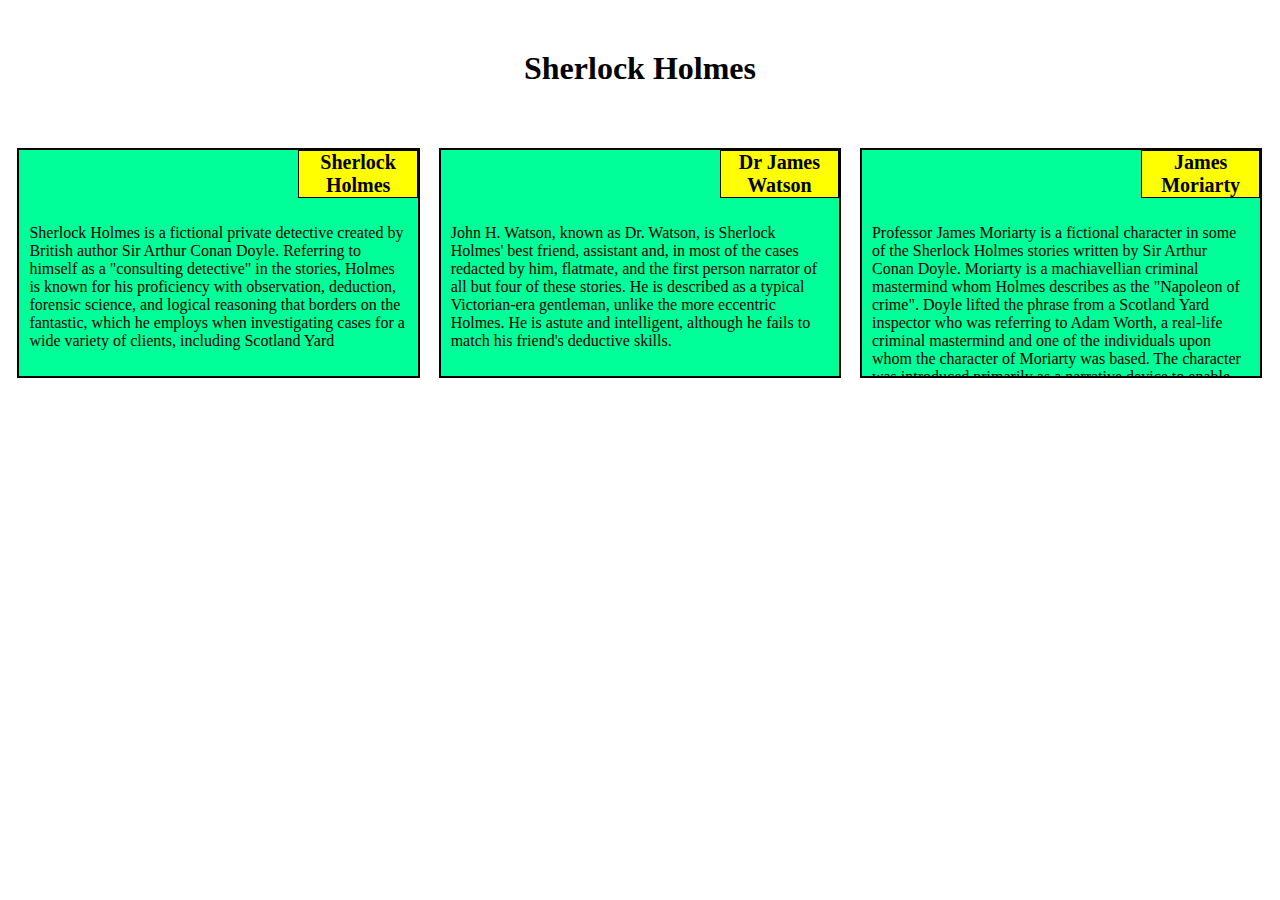
<file: module2-solution/index.html>
<!DOCTYPE html>
<html>
<head>
<meta charset="utf-8">
<meta name="viewport" content="width=device-width, initial-scale=1">
<link rel="stylesheet" type="text/css" href="css/styles.css">
<title>Module 2 Assignment</title>
</head>
<body>
<h1>Sherlock Holmes</h1>

<div class="row">	
  <div class="col-lg-4 col-md-6 col-sm-12">
  	<section>
  		<div id="p1">
  		Sherlock Holmes
  		</div>
  	<p>Sherlock Holmes is a fictional private detective created by British author Sir Arthur Conan Doyle. Referring to himself as a "consulting detective" in the stories, Holmes is known for his proficiency with observation, deduction, forensic science, and logical reasoning that borders on the fantastic, which he employs when investigating cases for a wide variety of clients, including Scotland Yard</p>
  	</section>
  </div>
  <div class="col-lg-4 col-md-6 col-sm-12">
  	<section>
  		<div id="p2">
  			Dr James Watson
  		</div>
  	<p>John H. Watson, known as Dr. Watson, is Sherlock Holmes' best friend, assistant and, in most of the cases redacted by him, flatmate, and the first person narrator of all but four of these stories. He is described as a typical Victorian-era gentleman, unlike the more eccentric Holmes. He is astute and intelligent, although he fails to match his friend's deductive skills.</p></div>
  	</section>
  <div class="col-lg-4 col-md-12 col-sm-12">
  	<section>
  		<div id="p3">
  		James Moriarty
  		</div>
  	<p>Professor James Moriarty is a fictional character in some of the Sherlock Holmes stories written by Sir Arthur Conan Doyle. Moriarty is a machiavellian criminal mastermind whom Holmes describes as the "Napoleon of crime". Doyle lifted the phrase from a Scotland Yard inspector who was referring to Adam Worth, a real-life criminal mastermind and one of the individuals upon whom the character of Moriarty was based. The character was introduced primarily as a narrative device to enable Doyle to kill Sherlock Holmes, and he only featured in two of the Sherlock Holmes stories.</p>
  	</section>
  </div>
  
</div>

</body>
</html>
</file>
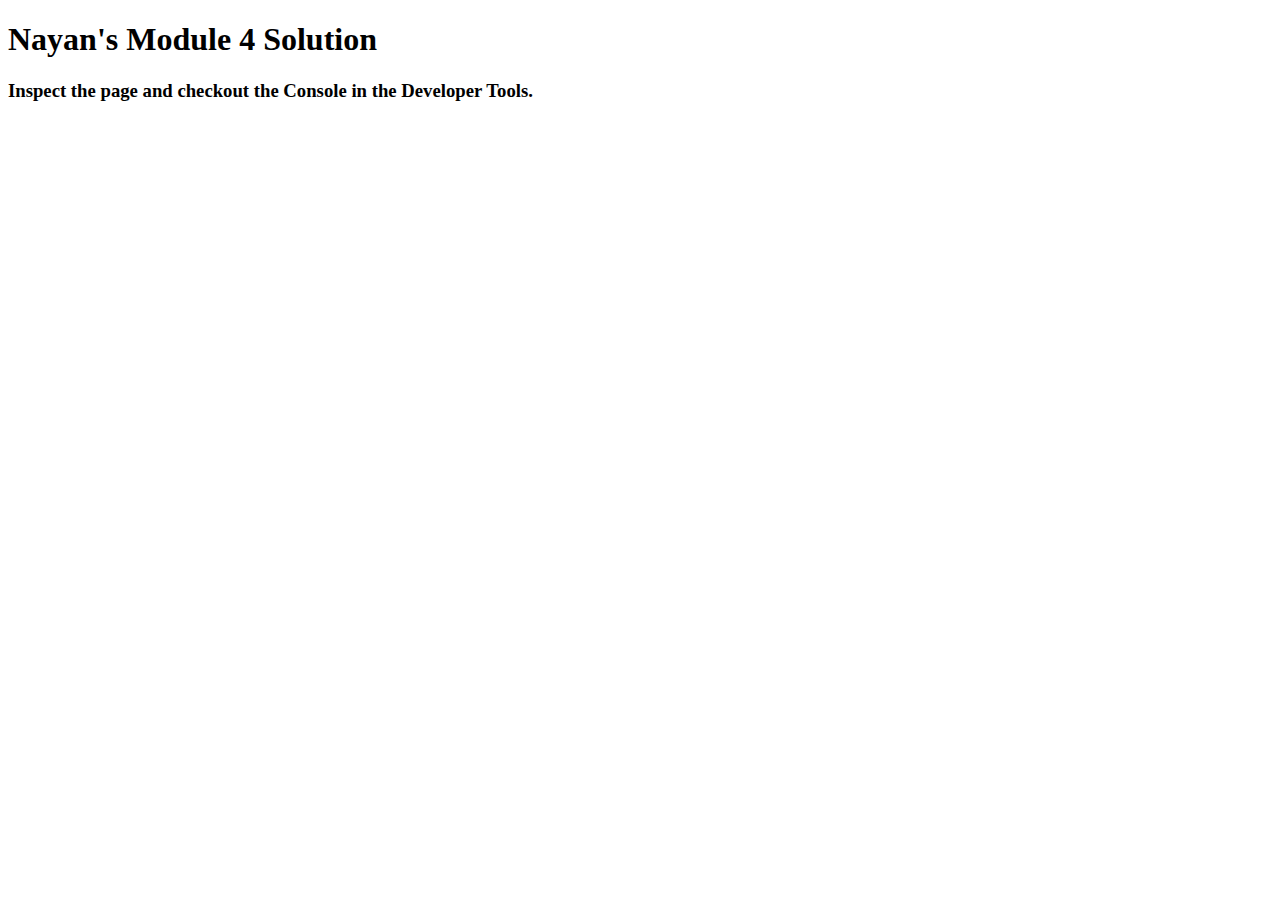
<file: module4-solution/index.html>
<!DOCTYPE html>
<html>
<head>
  <meta charset="utf-8">
  <title>Module 4 Solution</title>
  <script>
    var names = []; // DO NOT REMOVE
  </script>
  <script src="SpeakHello.js"></script>
  <script src="SpeakGoodBye.js"></script>
  <script src="script.js"></script>
</head>
<body>
  <h1>Nayan's Module 4 Solution</h1>
  <h3>Inspect the page and checkout the Console in the Developer Tools.</h3>
</body>
</html>
</file>
<file: module2-solution/css/styles.css>
/********** Base styles **********/
* {
  box-sizing: border-box;
}
h1 {
  margin-bottom: 60px;
  margin-top: 50px;
  text-align: center;
}

p {
  padding: 10px ;
  color: black;
}

.container {
	border: none;
	margin-left: auto;
	margin-right: auto;
	margin-top: 10px;
	margin-bottom: 10px;
	padding: 10px;
}

section {
	border:	2px solid black;
	background-color: #00FF99;
	width: 96%;
	height: 230px;
	font-family: AR CENA;
	margin-bottom: 21px;
	margin-left: auto;
	margin-right: auto;
	color: black;
	position: relative;
	overflow: auto;
}

#p1 {
  	background-color: yellow;
  	width: 30%;
    border: 1px solid black;

	text-align: center;
	margin-left: 70%;
	font-family: cooper black;
	font-weight: bold;
	font-size: 125%;
	margin-bottom: 0;
	margin-top: 0;
	padding: 0px;
	
}
#p2 {
  	background-color: yellow;
  	width: 30%;
    border: 1px solid black;

	text-align: center;
	margin-left: 70%;
	font-family: cooper black;
	font-weight: bold;
	font-size: 125%;
	margin-bottom: 0;
	margin-top: 0;
	padding: 0px;
}
#p3 {
 	width: 30%;
    border: 1px solid black;

	text-align: center;
	margin-left: 70%;
	font-family: cooper black;
	font-weight: bold;
	font-size: 125%;
	margin-bottom: 0;
	margin-top: 0;
	padding: 0px;
	background-color: yellow;
}

/* Simple Responsive Framework. */
.row {
  width: 100%;
}

/********** Large devices only **********/
@media (min-width: 992px) {
  .col-lg-1, .col-lg-2, .col-lg-3, .col-lg-4, .col-lg-5, .col-lg-6, .col-lg-7, .col-lg-8, .col-lg-9, .col-lg-10, .col-lg-11, .col-lg-12 {
    float: left;
    border: 1px solid white;
  }
  .col-lg-1 {
    width: 8.33%;
  }
  .col-lg-2 {
    width: 16.66%;
  }
  .col-lg-3 {
    width: 25%;
  }
  .col-lg-4 {
    width: 33.33%;
  }
  .col-lg-5 {
    width: 41.66%;
  }
  .col-lg-6 {
    width: 50%;
  }
  .col-lg-7 {
    width: 58.33%;
  }
  .col-lg-8 {
    width: 66.66%;
  }
  .col-lg-9 {
    width: 74.99%;
  }
  .col-lg-10 {
    width: 83.33%;
  }
  .col-lg-11 {
    width: 91.66%;
  }
  .col-lg-12 {
    width: 100%; 
  }
}


/********** Medium devices only **********/
@media (min-width: 768px) and (max-width: 991px) {
  .col-md-1, .col-md-2, .col-md-3, .col-md-4, .col-md-5, .col-md-6, .col-md-7, .col-md-8, .col-md-9, .col-md-10, .col-md-11, .col-md-12 {
    float: left;
    border: 1px solid white;
  }
  .col-md-1 {
    width: 8.33%;
  }
  .col-md-2 {
    width: 16.66%;
  }
  .col-md-3 {
    width: 25%;
  }
  .col-md-4 {
    width: 33.33%;
  }
  .col-md-5 {
    width: 41.66%;
  }
  .col-md-6 {
    width: 50%;
  }
  .col-md-7 {
    width: 58.33%;
  }
  .col-md-8 {
    width: 66.66%;
  }
  .col-md-9 {
    width: 74.99%;
  }
  .col-md-10 {
    width: 83.33%;
  }
  .col-md-11 {
    width: 91.66%;
  }
  .col-md-12 {
    width: 100%;
  }
}

@media (max-width: 768px) {
  .col-sm-1, .col-sm-2, .col-sm-3, .col-sm-4, .col-sm-5, .col-sm-6, .col-sm-7, .col-sm-8, .col-sm-9, .col-sm-10, .col-sm-11, .col-sm-12 {
 	float: left;
  }

  .col-sm-1 {
    width: 8.33%;
  }
  .col-sm-2 {
    width: 16.66%;
  }
  .col-sm-3 {
    width: 25%;
  }
  .col-sm-4 {
    width: 33.33%;
  }
  .col-sm-5 {
    width: 41.66%;
  }
  .col-sm-6 {
    width: 50%;
  }
  .col-sm-7 {
    width: 58.33%;
  }
  .col-sm-8 {
    width: 66.66%;
  }
  .col-sm-9 {
    width: 74.99%;
  }
  .col-sm-10 {
    width: 83.33%;
  }
  .col-sm-11 {
    width: 91.66%;
  }
  .col-sm-12 {
    width: 100%;
  }
}
</file>
